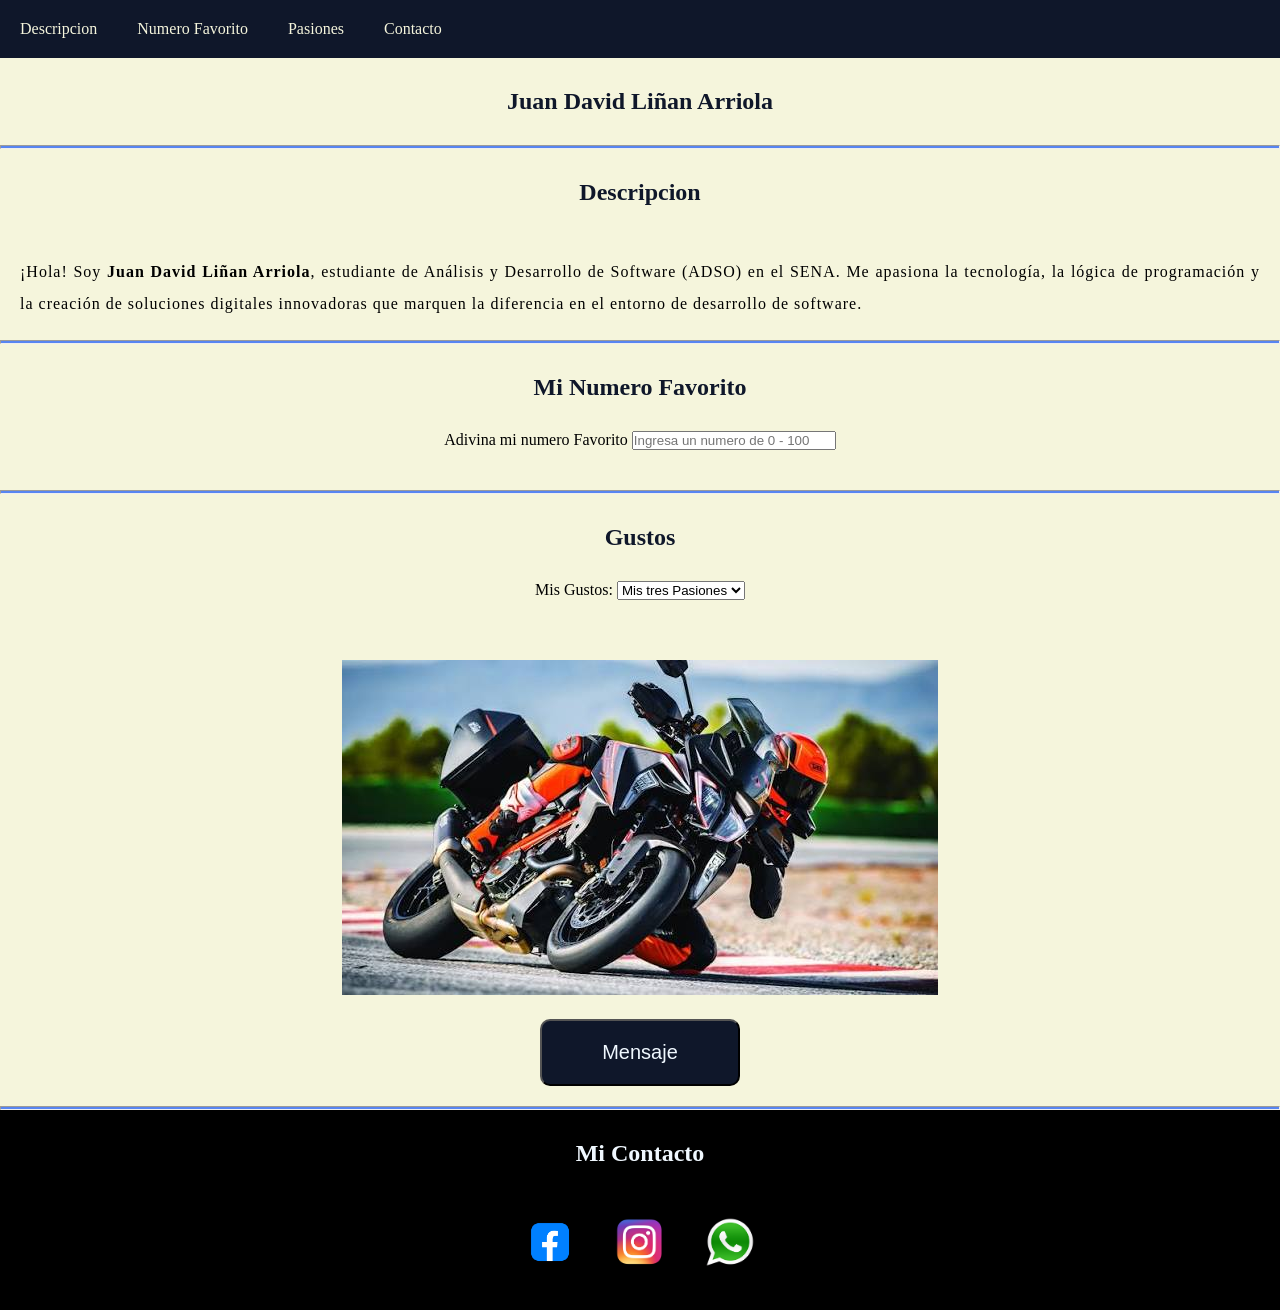
<file: index.html>
<!DOCTYPE html>
<html lang="es">
<head>
    <link rel="stylesheet" href="css/style.css">
    <meta charset="UTF-8">
    <meta name="viewport" content="width=device-width, initial-scale=1.0">
    <title>Document</title>
</head>
<body>
    <!-- <select  id="transporte">
        <option value="">Seleccione</option>
        <option value="">Bus</option>
        <option value="">Metro</option>
        <option value="">Bicicleta</option>
    </select>
    <p id="respuesta"></p> 
    <label for="entrega">Tipo de entrega</label>
    <select  id="entrega">
        <option value="">Seleccione una opcion</option>
        <option value="domicilio">Domicilio</option>
        <option value="tienda">Tienda</option>
    </select>
    <p id ="salida"></p> 
    <label for="selector">Seleccione una opcion:</label>
    <select name="" id="selector">
        <option value="">Selccione tipo de urgente</option>
        <option value="baja">Baja</option>
        <option value="media">Media</option>
        <option value="alta">Alta</option>
    </select>
    <p id="salida"></p>-->
    <header>
        <nav>
            <a href="#inicio">Descripcion</a>
            <a href="#numero">Numero Favorito</a>
            <a href="#pasiones">Pasiones</a>
            <a href="#footer">Contacto</a>

        </nav>
    </header>
    <main>
        <section id="inicio">
            <div class="contenedor">
                <h1>Juan David Liñan Arriola</h1>
                <hr>
                <h2>Descripcion</h2>
                <p>
  ¡Hola! Soy <strong>Juan David Liñan Arriola</strong>, estudiante de Análisis y Desarrollo de Software (ADSO) en el SENA. Me apasiona la tecnología, la lógica de programación y la creación de soluciones digitales innovadoras que marquen la diferencia en el entorno de desarrollo de software.
</p>
            </div>
        </section>
        <hr>
        <section id="numero">
            <div class="contenedor">
                <h2>Mi Numero Favorito</h2>
            <label for="numeroFav">Adivina mi numero Favorito</label>
            <input id="numeroFav" type="number" min="0" max="100" placeholder="Ingresa un numero de 0 - 100" oninput="if(this.value >100) this.value = 100; if(this.value < 0) this.value = 0;">
            <p id="salidaN"></p>
            </div>
        </section>
        <hr>
        <section id="pasiones">
            <div class="contenedor">
            <h2>Gustos</h2>

            <label for="selector">Mis Gustos:</label>

            <select name="" id="selector">

                <option value="">Mis tres Pasiones</option>
                <option value="futbol">futbol</option>
                <option value="musica">Musica</option>
                <option value="prog">Programar</option>

            </select>

            <p id="salidaGustos" ></p>

            <img src="img/images.jpg" alt="" id ="img">

            <button id="boton">Mensaje</button>
            </div>

        </section>
    </main>
    <hr>
    <footer id="footer">
        <h2>Mi Contacto</h2>
        <div id="logos">
        <a href="https://www.facebook.com/"><img src="img/face.webp" alt="" ></a>
        <a href="https://www.instagram.com/"><img src="img/Ig.png" alt="" ></a>
        <a href="https://www.whatsapp.com/"><img src="img/wpp.png" alt="" ></a>
        </div>


    </footer>

    <script src="js/app.js"></script>
</body>
</html>
</file>
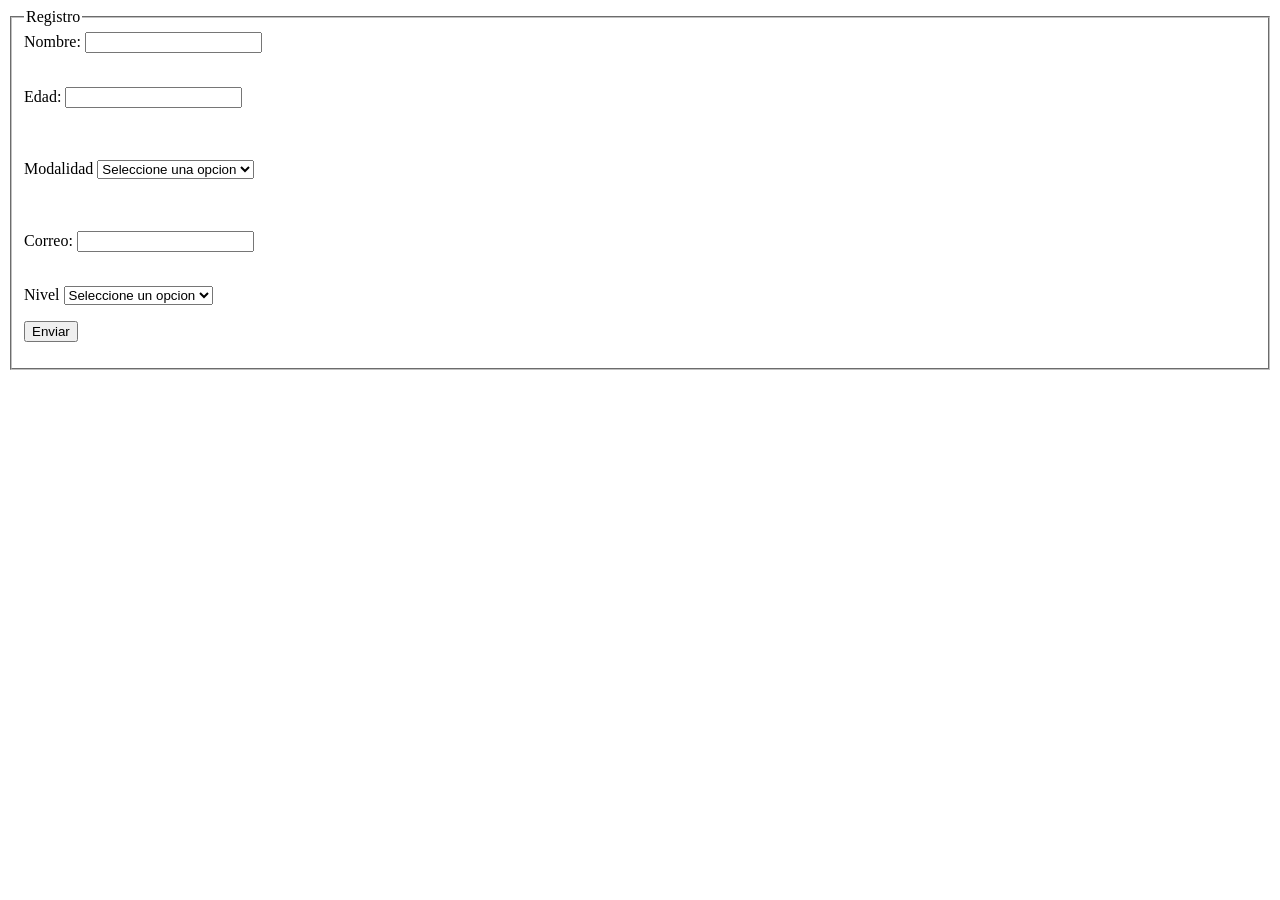
<file: Practica/index.html>
<!DOCTYPE html>
<html lang="es">
<head>
    <meta charset="UTF-8">
    <meta name="viewport" content="width=device-width, initial-scale=1.0">
    <title>Document</title>
</head>
<body>
    <form action="" id="formulario">
        <fieldset>
            <legend>Registro</legend>
            <label for="name">Nombre: </label>
            <input type="text" id="name">
            <p id="VistaNombre"></p>
            <br>
            <label for="edad">Edad: </label>
            <input type="number" id="edad">
            <p id="EstadoEdad"></p>
            <br>
            <br>
            <label for="selector">Modalidad</label>
            <select name="" id="selector">
                <option value="">Seleccione una opcion</option>
                <option value="presencial">Presencial</option>
                <option value="virtual">Virtual</option>
                <option value="hibrida">Hibrida</option>
            </select>
            <p id = "infoModalidad"></p>
            <br>
            <br>
            <label for="correo">Correo: </label>
            <input type="email" id="correo">
            <p id = "validarCorreo"></p>
            <br>
            <label for="niveles">Nivel</label>
            <select name="" id="niveles">
                <option value="">Seleccione un opcion</option>
                <option value="pricipiante">Pricipiante</option>
                <option value="intermedio">Intermedio</option>
                <option value="avanzado">Avanzado</option>
            </select>
            <p id = "ValorNiveles"></p>
            <button type="submit" id="boton">Enviar</button>
            <p id = "vboton"></p>
        </fieldset>
        
    </form>
    
    <script src="js/app.js"></script>
</body>
</html>
</file>
<file: css/style.css>
/* *{
    background-color: azure;
}
p{
    font-family: 'Gill Sans', 'Gill Sans MT', Calibri, 'Trebuchet MS', sans-serif;
    font-size: 20px;
}
select {
  appearance: none;
  -webkit-appearance: none; 
  -moz-appearance: none;
  cursor: pointer;
  padding-right: 30px;
  background-image: url('flecha-personalizada.svg');
  background-repeat: no-repeat;
  background-position: right 10px center;
}

select:hover {
  border-color: #5babfa;
}

select:focus-visible {
  outline: 2px solid #5aff8b;
  outline-offset: 2px;
}

select:active {
  background-color: #f0f0f0;
} */
*{
    margin: 0;
    padding: 0;
}
header{
    background-color: #0F172A;
    position: sticky;
    top: 0;
    z-index: 1000; 
   

}
nav{
    display:inline-flex;
    align-items: center;
    text-align: center;
   
}
 nav a{
    text-decoration: none;
    color: beige;
    padding: 20px;
}
a:hover{
    color: #5785f1;
    border: 1px solid #5785f1 ;
    transition: transform 0.2s ease, color 0.2s ease;
    transform: translatey(-3px)
}

body{
    font-family: Cambria, Cochin, Georgia, Times, 'Times New Roman', serif;
    background-color: beige;
}
hr{
    height: 2px;
    background-color: #5785f1;
}
h1,h2 {
    padding: 30px;
    text-align: center;
    color: #0F172A;
}
input{
    width: 200px;
}
.contenedor{
    text-align: center;
}
p{
    letter-spacing: 1px;
    line-height: 2rem;
    text-align: justify;
    padding: 20px;
}
img{
    padding: 20px;
}
button{
    display:grid;
    margin: auto;
    padding:20px;
    margin-bottom: 20px;
    border-radius: 10px;
    background-color: #0F172A;
    color: aliceblue;
    width: 200px;
    font-size: 20px;
}
button:hover{
    color: #5785f1;
    border: 1px solid ;
    transition: transform 0.2s ease, color 0.2s ease;
    transform: translatey(-3px)
}
#salidaGustos{
    text-align: center;
}
footer{
    background-color: black;
    height: 200px;
}
footer h2{
    color: aliceblue;
}
footer img{
    width: 50px;
    height: 50px;
}
#logos {
    display: flex;
    justify-content:center; 
      
    width: 100%;                 
}
</file>
